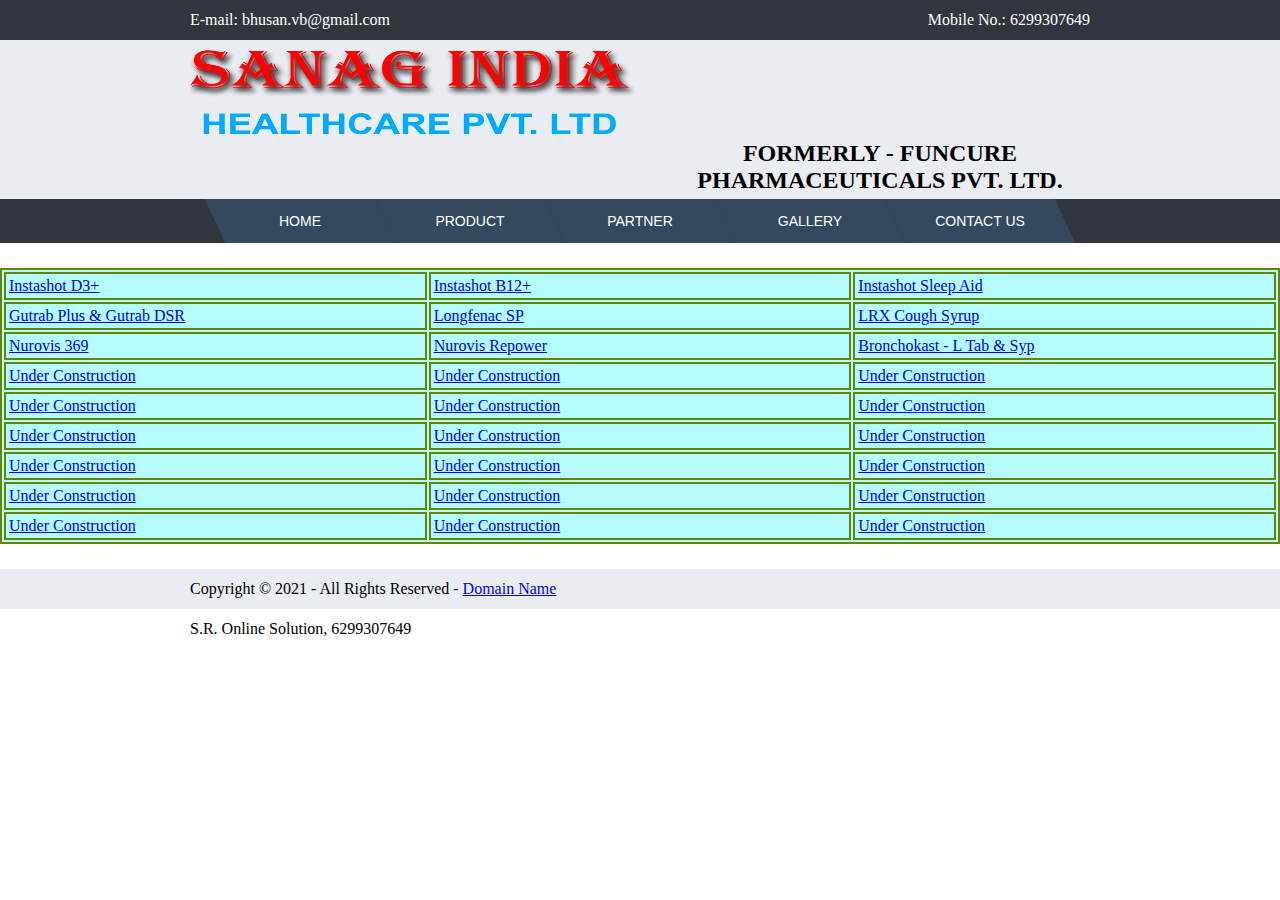
<file: AllProduct.html>
<!DOCTYPE html PUBLIC "-//W3C//DTD XHTML 1.0 Transitional//EN" "http://www.w3.org/TR/xhtml1/DTD/xhtml1-transitional.dtd">
<html xmlns="http://www.w3.org/1999/xhtml">
<head>
<meta http-equiv="Content-Type" content="text/html; charset=iso-8859-1" />
<title>Sanag India</title>
<link type="text/css" rel="stylesheet" href="mystyle.css"/>
<script src="jquery.js" type="text/javascript"></script>
<script src="jquery.cycle.all.js" type="text/javascript"></script>


<style>
table.GeneratedTable {
  width: 100%;
  background-color: #b3fbff;
border-collapse: separate;
  border-width: 2px;
  border-color: #668301;
  border-style: solid;
  color: #000000;
  margin-top:25px;
}

table.GeneratedTable td {
  border-width: 2px;
  border-color: #668301;
  border-style: solid;
  padding: 3px;
  width:20%;
}


</style>



</head>

<body>
	<div class="container dark">
		<div class="wrapper" id="top_div">
			<div id="top_left">
				E-mail: bhusan.vb@gmail.com
			</div>
			<div id="top_right">
				Mobile No.: 6299307649
			</div>
			<div id="clear">
			</div>
		</div>
	</div>
	<div class="container light">
		<div class="wrapper">
			<div id="logo-left">
				<img src="image/SANAG.png" id="logo"/>
			</div>
			<div id="logo-right">
				<h2>FORMERLY - FUNCURE PHARMACEUTICALS PVT. LTD.</h2>
			</div>
			</div>
			<div id="clear">
			</div>
		</div>
	</div>
	<div class="container dark">
		<div class="wrapper">
			<ul class="menu cf" style="position: relative; z-index: 900;">
			  	<li><a href="index.html">Home</a></li>
  				<li><a href="">Product</a>
    				<ul class="submenu">
					  <li><a href="Instashot-D3.html">Instashot D3+</a></li>
					  <li><a href="InstashotB12.html">Instashot B12+</a></li>
					  <li><a href="Instashot Sleepaid.html">Instashot Sleep Aid</a></li>
					  <li><a href="Gutrab.html">Gutrab Plus &amp; Gutrab DSR</a></li>
					  <li><a href="Longfenac.html">Longfenac SP</a></li>
					  <li><a href="LRX.html">LRX Cough Syrup</a></li>
					  <li><a href="Nurovis 369.html">Nurovis 369</a></li>
					  <li><a href="NurovisRepower.html">Nurovis Repower</a></li>
					  <li><a href="AllProduct.html">ALL PRODUCTS</a></li>
	 				</ul>			
  				</li>
			  <li><a href="">Partner</a>
			  		<ul class="submenu">
					  <li><a href="">Stokist</a></li>
					  <li><a href="">Retailer</a></li>
					</ul>
				</li>
			  <li><a href="">Gallery</a></li>
			  <li><a href="">Contact Us</a></li>
		  </ul>
		</div>
	</div>
	<div id="clear">
	</div>
	<table class="GeneratedTable">
  
  <tbody>
    <tr>
      <td><a href="Instashot-D3.html">Instashot D3+</a></td>
      <td><a href="InstashotB12.html">Instashot B12+</a></td>
      <td><a href="Instashot Sleepaid.html">Instashot Sleep Aid</a></td>
    </tr>
    <tr>
      <td><a href="Gutrab.html">Gutrab Plus &amp; Gutrab DSR</a></td>
      <td><a href="Longfenac.html">Longfenac SP</a></td>
      <td><a href="LRX.html">LRX Cough Syrup</a></td>
    </tr>
    <tr>
      <td><a href="Nurovis 369.html">Nurovis 369</a></td>
      <td><a href="NurovisRepower.html">Nurovis Repower</a></td>
      <td><a href="Bronchokast.html">Bronchokast - L Tab &amp; Syp</a></td>
    </tr>
    <tr>
      <td><a href="#">Under Construction</a></td>
      <td><a href="#">Under Construction</a></td>
      <td><a href="#">Under Construction</a></td>
    </tr>
    <tr>
      <td><a href="#">Under Construction</a></td>
      <td><a href="#">Under Construction</a></td>
      <td><a href="#">Under Construction</a></td>
    </tr>
    <tr>
      <td><a href="#">Under Construction</a></td>
      <td><a href="#">Under Construction</a></td>
      <td><a href="#">Under Construction</a></td>
    </tr>
    <tr>
      <td><a href="#">Under Construction</a></td>
      <td><a href="#">Under Construction</a></td>
      <td><a href="#">Under Construction</a></td>
    </tr>
    <tr>
      <td><a href="#">Under Construction</a></td>
      <td><a href="#">Under Construction</a></td>
      <td><a href="#">Under Construction</a></td>
    </tr>
    <tr>
      <td><a href="#">Under Construction</a></td>
      <td><a href="#">Under Construction</a></td>
      <td><a href="#">Under Construction</a></td>
    </tr>
  </tbody>
</table>

	<div id="clear">
	</div>
	

<div class="container light">
		<div class="wrapper" id="bottom_div">
			<div id="top_left">
				<p>Copyright &copy; 2021 - All Rights Reserved - <a href="#">Domain Name</a></p>
				<p>S.R. Online Solution, 6299307649</p>
			</div>
			
			<div id="clear">
			</div>
		</div>
	</div>


</body>
</html>
</file>
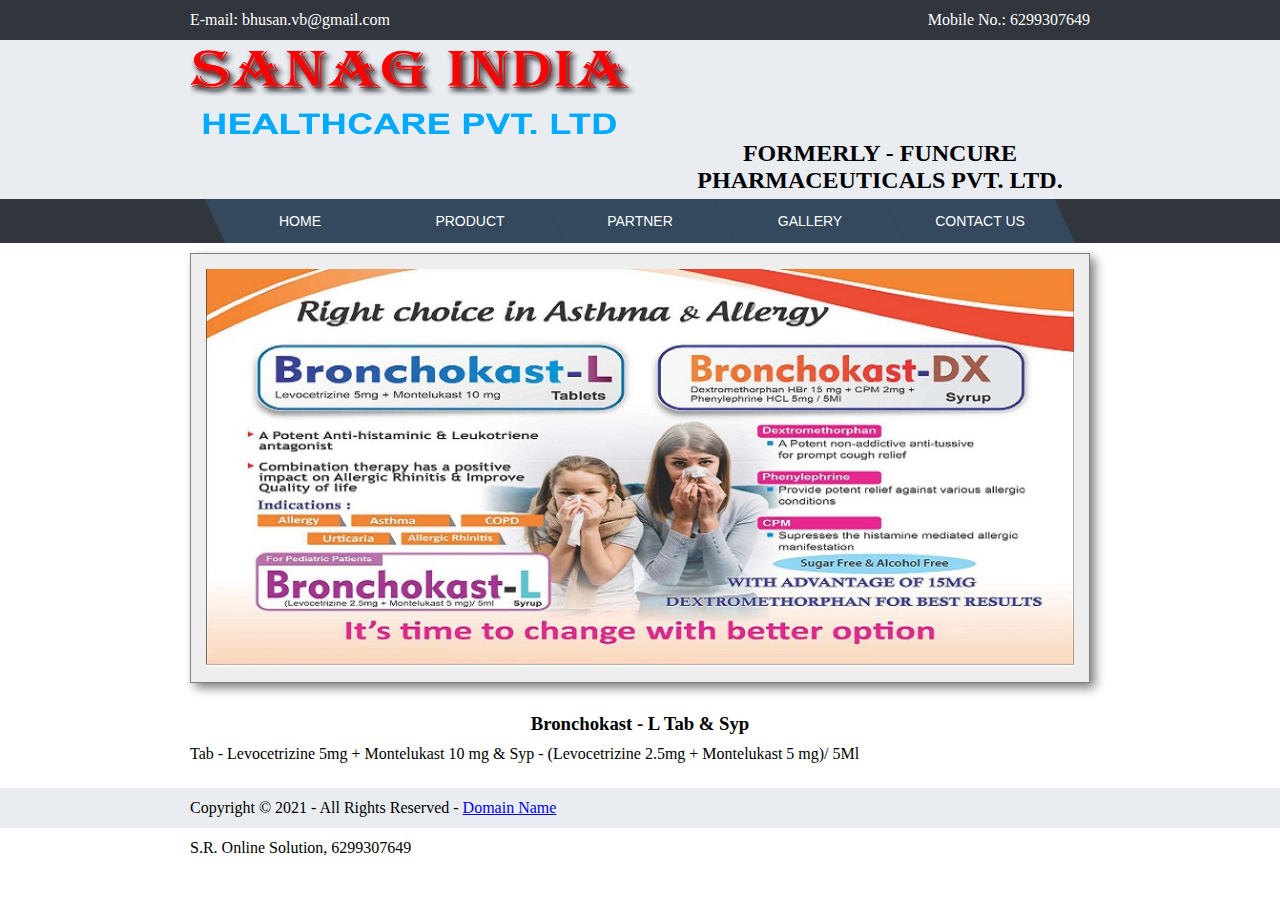
<file: Bronchokast.html>
<!DOCTYPE html PUBLIC "-//W3C//DTD XHTML 1.0 Transitional//EN" "http://www.w3.org/TR/xhtml1/DTD/xhtml1-transitional.dtd">
<html xmlns="http://www.w3.org/1999/xhtml">
<head>
<meta http-equiv="Content-Type" content="text/html; charset=iso-8859-1" />
<title>Sanag India</title>
<link type="text/css" rel="stylesheet" href="mystyle.css"/>
<script src="jquery.js" type="text/javascript"></script>
<script src="jquery.cycle.all.js" type="text/javascript"></script>
<script type="text/javascript">

/*	 $("#btFadeIn").click(function () {
            $('slider_image').fadeIn('slow');
        });*/
	/*$(document).ready(function()
	{
		$('#slider_image').cycle('fade');
	}
	);*/

</script>
<!-- <script type="text/javascript" src="http://ajax.googleapis.com/ajax/libs/jquery/1.3.2/jquery.min.js"></script>
    <script>
        $("#btFadeIn").click(function () {
            $('slider_image').fadeIn('slow');
        });
    </script>-->

</head>

<body>
	<div class="container dark">
		<div class="wrapper" id="top_div">
			<div id="top_left">
				E-mail: bhusan.vb@gmail.com
			</div>
			<div id="top_right">
				Mobile No.: 6299307649
			</div>
			<div id="clear">
			</div>
		</div>
	</div>
	<div class="container light">
		<div class="wrapper">
			<div id="logo-left">
				<img src="image/SANAG.png" id="logo"/>
			</div>
			<div id="logo-right">
				<h2>FORMERLY - FUNCURE PHARMACEUTICALS PVT. LTD.</h2>
			</div>
			</div>
			<div id="clear">
			</div>
		</div>
	</div>
	<div class="container dark">
		<div class="wrapper">
			<ul class="menu cf" style="position: relative; z-index: 900;">
			  	<li><a href="index.html">Home</a></li>
  				<li><a href="">Product</a>
    				<ul class="submenu">
					  <li><a href="Instashot-D3.html">Instashot D3+</a></li>
					  <li><a href="InstashotB12.html">Instashot B12+</a></li>
					  <li><a href="Instashot Sleepaid.html">Instashot Sleep Aid</a></li>
					  <li><a href="Gutrab.html">Gutrab Plus &amp; Gutrab DSR</a></li>
					  <li><a href="Longfenac.html">Longfenac SP</a></li>
					  <li><a href="LRX.html">LRX Cough Syrup</a></li>
					  <li><a href="Nurovis 369.html">Nurovis 369</a></li>
					  <li><a href="NurovisRepower.html">Nurovis Repower</a></li>
					  <li><a href="AllProduct.html">ALL PRODUCTS</a></li>
	 				</ul>			
  				</li>
			  <li><a href="">Partner</a>
			  		<ul class="submenu">
					  <li><a href="">Stokist</a></li>
					  <li><a href="">Retailer</a></li>
					</ul>
				</li>
			  <li><a href="">Gallery</a></li>
			  <li><a href="">Contact Us</a></li>
		  </ul>
		</div>
	</div>
	<div id="clear">
	</div>
	<div class="container">
		<div class="wrapper">
			<div id="slider_image">
				<img src="image/Bronchokast.jpg"/>
			</div>
		</div>
	</div>
	<div id="clear">
	</div>
	<div class="container">
		<div class="wrapper">
			<h3>Bronchokast - L Tab &amp; Syp</h3>
			<p>Tab - Levocetrizine 5mg + Montelukast 10 mg &amp; Syp - (Levocetrizine 2.5mg + Montelukast 5 mg)/ 5Ml</p>
		</div>
	</div>	

<div class="container light">
		<div class="wrapper" id="bottom_div">
			<div id="top_left">
				<p>Copyright &copy; 2021 - All Rights Reserved - <a href="#">Domain Name</a></p>
				<p>S.R. Online Solution, 6299307649</p>
			</div>
			
			<div id="clear">
			</div>
		</div>
	</div>


</body>
</html>
</file>
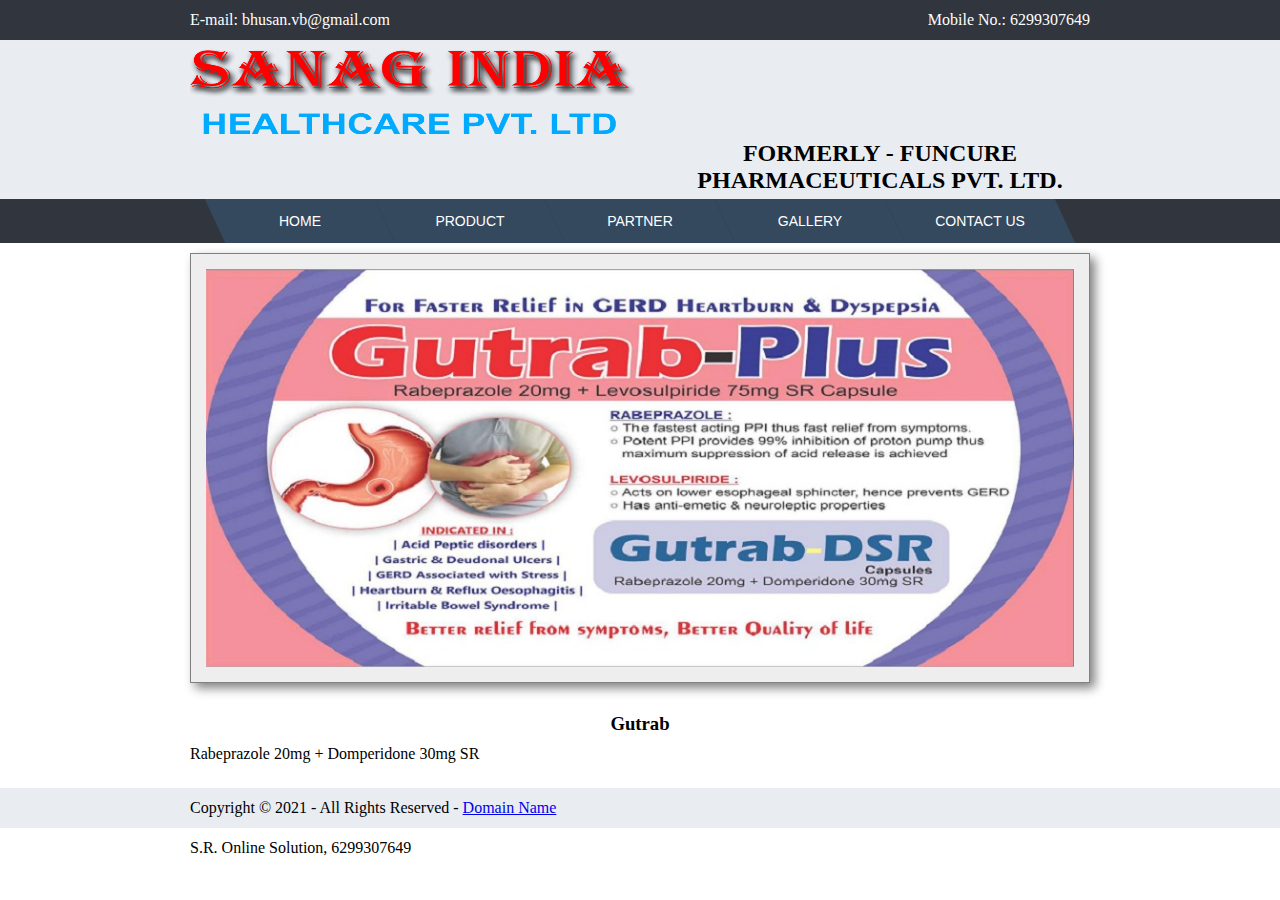
<file: Gutrab.html>
<!DOCTYPE html PUBLIC "-//W3C//DTD XHTML 1.0 Transitional//EN" "http://www.w3.org/TR/xhtml1/DTD/xhtml1-transitional.dtd">
<html xmlns="http://www.w3.org/1999/xhtml">
<head>
<meta http-equiv="Content-Type" content="text/html; charset=iso-8859-1" />
<title>Sanag India</title>
<link type="text/css" rel="stylesheet" href="mystyle.css"/>
<script src="jquery.js" type="text/javascript"></script>
<script src="jquery.cycle.all.js" type="text/javascript"></script>
<script type="text/javascript">

/*	 $("#btFadeIn").click(function () {
            $('slider_image').fadeIn('slow');
        });*/
	/*$(document).ready(function()
	{
		$('#slider_image').cycle('fade');
	}
	);*/

</script>
<!-- <script type="text/javascript" src="http://ajax.googleapis.com/ajax/libs/jquery/1.3.2/jquery.min.js"></script>
    <script>
        $("#btFadeIn").click(function () {
            $('slider_image').fadeIn('slow');
        });
    </script>-->

</head>

<body>
	<div class="container dark">
		<div class="wrapper" id="top_div">
			<div id="top_left">
				E-mail: bhusan.vb@gmail.com
			</div>
			<div id="top_right">
				Mobile No.: 6299307649
			</div>
			<div id="clear">
			</div>
		</div>
	</div>
	<div class="container light">
		<div class="wrapper">
			<div id="logo-left">
				<img src="image/SANAG.png" id="logo"/>
			</div>
			<div id="logo-right">
				<h2>FORMERLY - FUNCURE PHARMACEUTICALS PVT. LTD.</h2>
			</div>
			</div>
			<div id="clear">
			</div>
		</div>
	</div>
	<div class="container dark">
		<div class="wrapper">
			<ul class="menu cf" style="position: relative; z-index: 900;">
			  	<li><a href="index.html">Home</a></li>
  				<li><a href="">Product</a>
    				<ul class="submenu">
					  <li><a href="Instashot-D3.html">Instashot D3+</a></li>
					  <li><a href="InstashotB12.html">Instashot B12+</a></li>
					  <li><a href="Instashot Sleepaid.html">Instashot Sleep Aid</a></li>
					  <li><a href="Gutrab.html">Gutrab Plus &amp; Gutrab DSR</a></li>
					  <li><a href="Longfenac.html">Longfenac SP</a></li>
					  <li><a href="LRX.html">LRX Cough Syrup</a></li>
					  <li><a href="Nurovis 369.html">Nurovis 369</a></li>
					  <li><a href="NurovisRepower.html">Nurovis Repower</a></li>
					  <li><a href="AllProduct.html">ALL PRODUCTS</a></li>
	 				</ul>			
  				</li>
			  <li><a href="">Partner</a>
			  		<ul class="submenu">
					  <li><a href="">Stokist</a></li>
					  <li><a href="">Retailer</a></li>
					</ul>
				</li>
			  <li><a href="">Gallery</a></li>
			  <li><a href="">Contact Us</a></li>
		  </ul>
		</div>
	</div>
	<div id="clear">
	</div>
	<div class="container">
		<div class="wrapper">
			<div id="slider_image">
				<img src="image/Gutrab.jpg"/>
				
			</div>
		</div>
	</div>
	<div id="clear">
	</div>
	<div class="container">
		<div class="wrapper">
			<h3>Gutrab</h3>
			<p>Rabeprazole 20mg + Domperidone 30mg SR</p>
		</div>
	</div>	

<div class="container light">
		<div class="wrapper" id="bottom_div">
			<div id="top_left">
				<p>Copyright &copy; 2021 - All Rights Reserved - <a href="#">Domain Name</a></p>
				<p>S.R. Online Solution, 6299307649</p>
			</div>
			
			<div id="clear">
			</div>
		</div>
	</div>


</body>
</html>
</file>
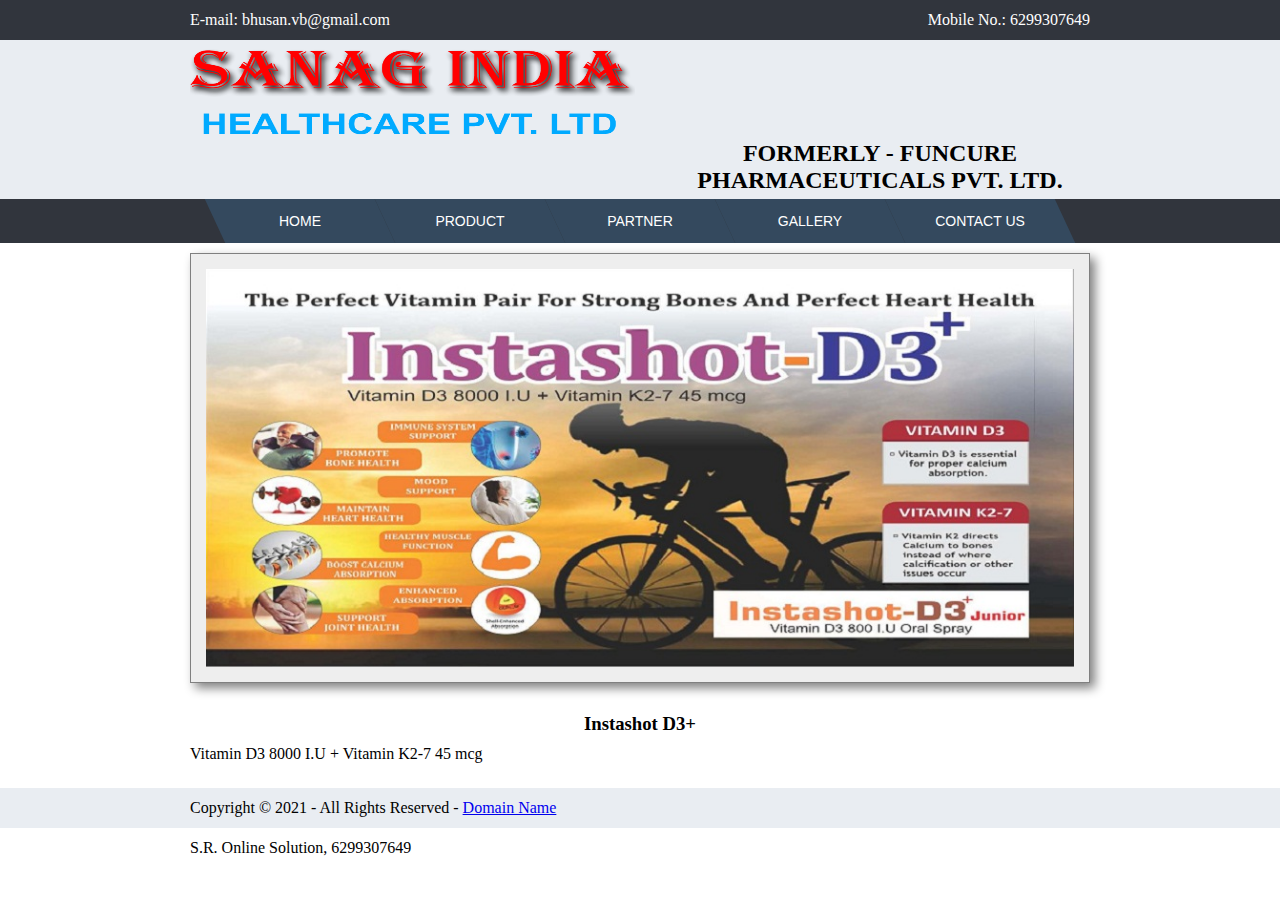
<file: Instashot-D3.html>
<!DOCTYPE html PUBLIC "-//W3C//DTD XHTML 1.0 Transitional//EN" "http://www.w3.org/TR/xhtml1/DTD/xhtml1-transitional.dtd">
<html xmlns="http://www.w3.org/1999/xhtml">
<head>
<meta http-equiv="Content-Type" content="text/html; charset=iso-8859-1" />
<title>Sanag India</title>
<link type="text/css" rel="stylesheet" href="mystyle.css"/>
<script src="jquery.js" type="text/javascript"></script>
<script src="jquery.cycle.all.js" type="text/javascript"></script>
<script type="text/javascript">

/*	 $("#btFadeIn").click(function () {
            $('slider_image').fadeIn('slow');
        });*/
	/*$(document).ready(function()
	{
		$('#slider_image').cycle('fade');
	}
	);*/

</script>
<!-- <script type="text/javascript" src="http://ajax.googleapis.com/ajax/libs/jquery/1.3.2/jquery.min.js"></script>
    <script>
        $("#btFadeIn").click(function () {
            $('slider_image').fadeIn('slow');
        });
    </script>-->

</head>

<body>
	<div class="container dark">
		<div class="wrapper" id="top_div">
			<div id="top_left">
				E-mail: bhusan.vb@gmail.com
			</div>
			<div id="top_right">
				Mobile No.: 6299307649
			</div>
			<div id="clear">
			</div>
		</div>
	</div>
	<div class="container light">
		<div class="wrapper">
			<div id="logo-left">
				<img src="image/SANAG.png" id="logo"/>
			</div>
			<div id="logo-right">
				<h2>FORMERLY - FUNCURE PHARMACEUTICALS PVT. LTD.</h2>
			</div>
			</div>
			<div id="clear">
			</div>
		</div>
	</div>
	<div class="container dark">
		<div class="wrapper">
			<ul class="menu cf" style="position: relative; z-index: 900;">
			  	<li><a href="index.html">Home</a></li>
  				<li><a href="">Product</a>
    				<ul class="submenu">
					  <li><a href="Instashot-D3.html">Instashot D3+</a></li>
					  <li><a href="InstashotB12.html">Instashot B12+</a></li>
					  <li><a href="Instashot Sleepaid.html">Instashot Sleep Aid</a></li>
					  <li><a href="Gutrab.html">Gutrab Plus &amp; Gutrab DSR</a></li>
					  <li><a href="Longfenac.html">Longfenac SP</a></li>
					  <li><a href="LRX.html">LRX Cough Syrup</a></li>
					 <li><a href="Nurovis 369.html">Nurovis 369</a></li>
					  <li><a href="NurovisRepower.html">Nurovis Repower</a></li>
					  <li><a href="AllProduct.html">ALL PRODUCTS</a></li>
	 				</ul>			
  				</li>
			  <li><a href="">Partner</a>
			  		<ul class="submenu">
					  <li><a href="">Stokist</a></li>
					  <li><a href="">Retailer</a></li>
					</ul>
				</li>
			  <li><a href="">Gallery</a></li>
			  <li><a href="">Contact Us</a></li>
		  </ul>
		</div>
	</div>
	<div id="clear">
	</div>
	<div class="container">
		<div class="wrapper">
			<div id="slider_image">
				<img src="image/Instashot D3.jpg"/>
				<!--<img src="image/Instashot sleepaid.jpg"/>
				<img src="image/InstashotB12.jpg"/>
				<img src="image/Bronchokast.jpg"/>
				<img src="image/Nurovis.jpg"/>
				<img src="image/Nurovis 369.jpg"/>
				<img src="image/Gutrab.jpg"/>
				<img src="image/Nurovis Repower.jpg"/>
				<img src="image/Rfx SCV.jpg"/>
				<img src="image/Gutrab.jpg"/>
				<img src="image/Longfenac.jpg"/>-->
			</div>
		</div>
	</div>
	<div id="clear">
	</div>
	<div class="container">
		<div class="wrapper">
			<h3>Instashot D3+</h3>
			<p>Vitamin D3 8000 I.U + Vitamin K2-7 45 mcg</p>
		</div>
	</div>	

<div class="container light">
		<div class="wrapper" id="bottom_div">
			<div id="top_left">
				<p>Copyright &copy; 2021 - All Rights Reserved - <a href="#">Domain Name</a></p>
				<p>S.R. Online Solution, 6299307649</p>
			</div>
			
			<div id="clear">
			</div>
		</div>
	</div>


</body>
</html>
</file>
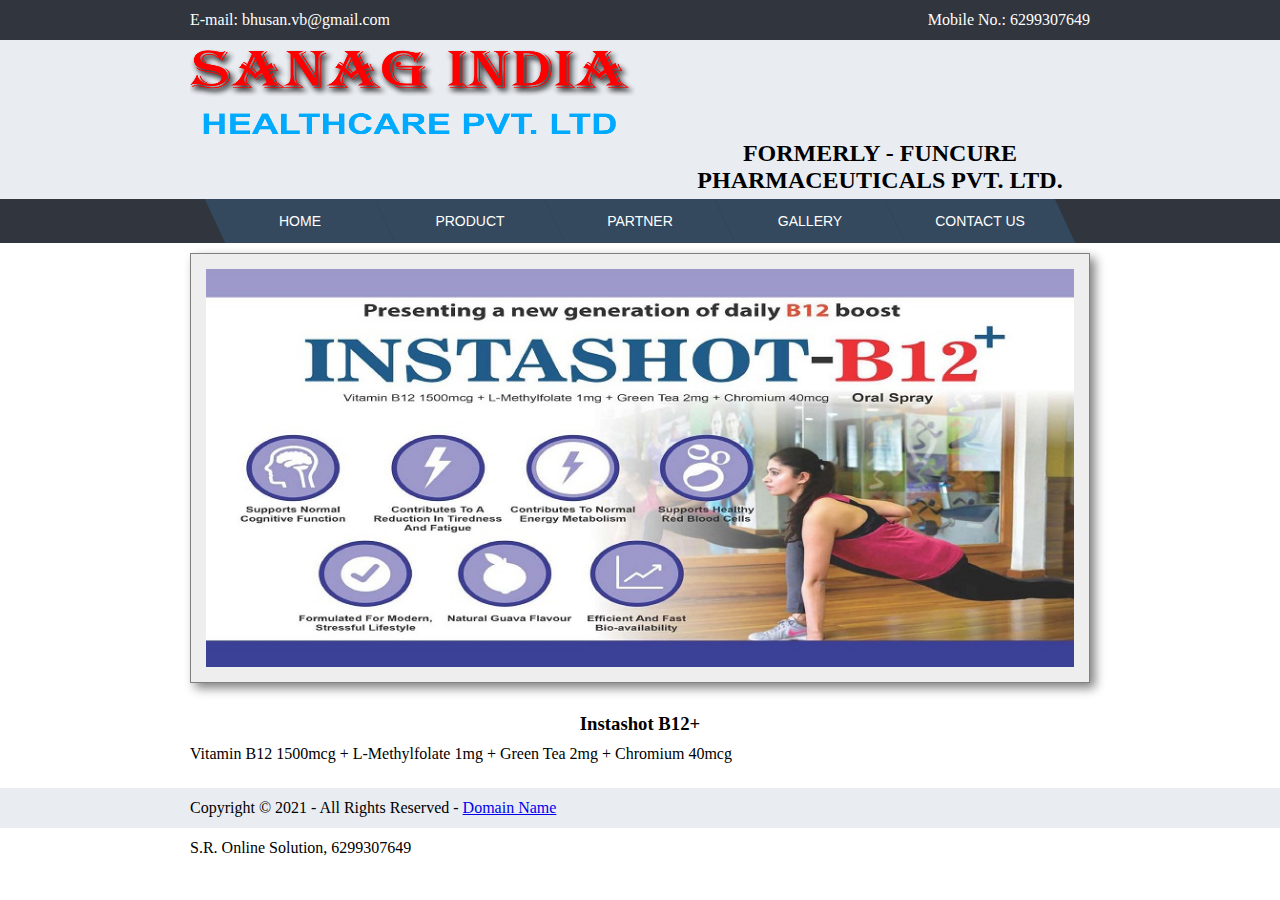
<file: InstashotB12.html>
<!DOCTYPE html PUBLIC "-//W3C//DTD XHTML 1.0 Transitional//EN" "http://www.w3.org/TR/xhtml1/DTD/xhtml1-transitional.dtd">
<html xmlns="http://www.w3.org/1999/xhtml">
<head>
<meta http-equiv="Content-Type" content="text/html; charset=iso-8859-1" />
<title>Sanag India</title>
<link type="text/css" rel="stylesheet" href="mystyle.css"/>
<script src="jquery.js" type="text/javascript"></script>
<script src="jquery.cycle.all.js" type="text/javascript"></script>
<script type="text/javascript">

/*	 $("#btFadeIn").click(function () {
            $('slider_image').fadeIn('slow');
        });*/
	/*$(document).ready(function()
	{
		$('#slider_image').cycle('fade');
	}
	);*/

</script>
<!-- <script type="text/javascript" src="http://ajax.googleapis.com/ajax/libs/jquery/1.3.2/jquery.min.js"></script>
    <script>
        $("#btFadeIn").click(function () {
            $('slider_image').fadeIn('slow');
        });
    </script>-->

</head>

<body>
	<div class="container dark">
		<div class="wrapper" id="top_div">
			<div id="top_left">
				E-mail: bhusan.vb@gmail.com
			</div>
			<div id="top_right">
				Mobile No.: 6299307649
			</div>
			<div id="clear">
			</div>
		</div>
	</div>
	<div class="container light">
		<div class="wrapper">
			<div id="logo-left">
				<img src="image/SANAG.png" id="logo"/>
			</div>
			<div id="logo-right">
				<h2>FORMERLY - FUNCURE PHARMACEUTICALS PVT. LTD.</h2>
			</div>
			</div>
			<div id="clear">
			</div>
		</div>
	</div>
	<div class="container dark">
		<div class="wrapper">
			<ul class="menu cf" style="position: relative; z-index: 900;">
			  	<li><a href="index.html">Home</a></li>
  				<li><a href="">Product</a>
    				<ul class="submenu">
					  <li><a href="Instashot-D3.html">Instashot D3+</a></li>
					  <li><a href="InstashotB12.html">Instashot B12+</a></li>
					  <li><a href="Instashot Sleepaid.html">Instashot Sleep Aid</a></li>
					  <li><a href="Gutrab.html">Gutrab Plus &amp; Gutrab DSR</a></li>
					  <li><a href="Longfenac.html">Longfenac SP</a></li>
					  <li><a href="LRX.html">LRX Cough Syrup</a></li>
					  <li><a href="Nurovis 369.html">Nurovis 369</a></li>
					  <li><a href="NurovisRepower.html">Nurovis Repower</a></li>
					  <li><a href="AllProduct.html">ALL PRODUCTS</a></li>
	 				</ul>			
  				</li>
			  <li><a href="">Partner</a>
			  		<ul class="submenu">
					  <li><a href="">Stokist</a></li>
					  <li><a href="">Retailer</a></li>
					</ul>
				</li>
			  <li><a href="">Gallery</a></li>
			  <li><a href="">Contact Us</a></li>
		  </ul>
		</div>
	</div>
	<div id="clear">
	</div>
	<div class="container">
		<div class="wrapper">
			<div id="slider_image">
				<img src="image/InstashotB12.jpg"/>
				
			</div>
		</div>
	</div>
	<div id="clear">
	</div>
	<div class="container">
		<div class="wrapper">
			<h3>Instashot B12+</h3>
			<p>Vitamin B12 1500mcg + L-Methylfolate 1mg + Green Tea 2mg + Chromium 40mcg</p>
		</div>
	</div>	

<div class="container light">
		<div class="wrapper" id="bottom_div">
			<div id="top_left">
				<p>Copyright &copy; 2021 - All Rights Reserved - <a href="#">Domain Name</a></p>
				<p>S.R. Online Solution, 6299307649</p>
			</div>
			
			<div id="clear">
			</div>
		</div>
	</div>


</body>
</html>
</file>
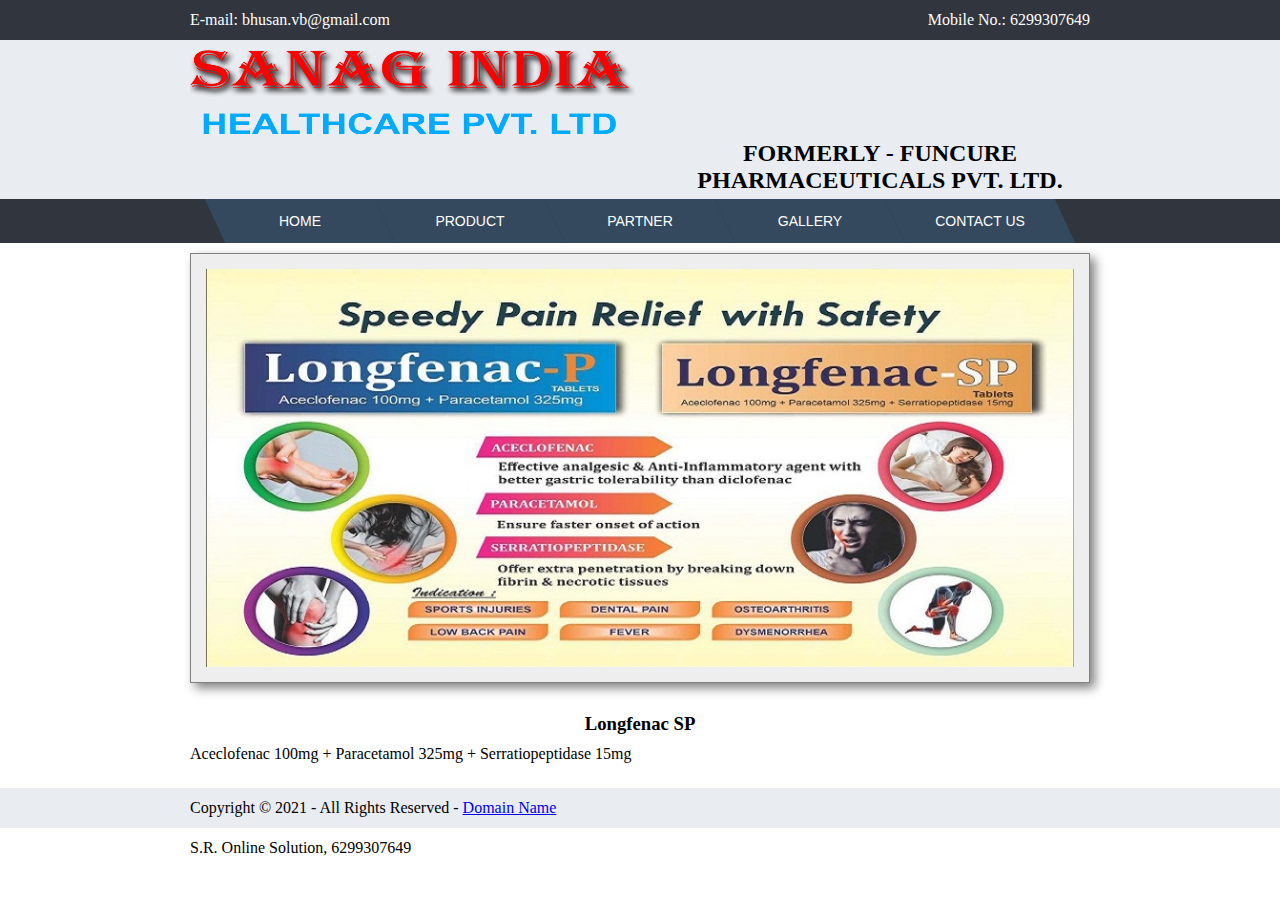
<file: Longfenac.html>
<!DOCTYPE html PUBLIC "-//W3C//DTD XHTML 1.0 Transitional//EN" "http://www.w3.org/TR/xhtml1/DTD/xhtml1-transitional.dtd">
<html xmlns="http://www.w3.org/1999/xhtml">
<head>
<meta http-equiv="Content-Type" content="text/html; charset=iso-8859-1" />
<title>Sanag India</title>
<link type="text/css" rel="stylesheet" href="mystyle.css"/>
<script src="jquery.js" type="text/javascript"></script>
<script src="jquery.cycle.all.js" type="text/javascript"></script>
<script type="text/javascript">

/*	 $("#btFadeIn").click(function () {
            $('slider_image').fadeIn('slow');
        });*/
	/*$(document).ready(function()
	{
		$('#slider_image').cycle('fade');
	}
	);*/

</script>
<!-- <script type="text/javascript" src="http://ajax.googleapis.com/ajax/libs/jquery/1.3.2/jquery.min.js"></script>
    <script>
        $("#btFadeIn").click(function () {
            $('slider_image').fadeIn('slow');
        });
    </script>-->

</head>

<body>
	<div class="container dark">
		<div class="wrapper" id="top_div">
			<div id="top_left">
				E-mail: bhusan.vb@gmail.com
			</div>
			<div id="top_right">
				Mobile No.: 6299307649
			</div>
			<div id="clear">
			</div>
		</div>
	</div>
	<div class="container light">
		<div class="wrapper">
			<div id="logo-left">
				<img src="image/SANAG.png" id="logo"/>
			</div>
			<div id="logo-right">
				<h2>FORMERLY - FUNCURE PHARMACEUTICALS PVT. LTD.</h2>
			</div>
			</div>
			<div id="clear">
			</div>
		</div>
	</div>
	<div class="container dark">
		<div class="wrapper">
			<ul class="menu cf" style="position: relative; z-index: 900;">
			  	<li><a href="index.html">Home</a></li>
  				<li><a href="">Product</a>
    				<ul class="submenu">
					  <li><a href="Instashot-D3.html">Instashot D3+</a></li>
					  <li><a href="InstashotB12.html">Instashot B12+</a></li>
					  <li><a href="Instashot Sleepaid.html">Instashot Sleep Aid</a></li>
					  <li><a href="Gutrab.html">Gutrab Plus &amp; Gutrab DSR</a></li>
					  <li><a href="Longfenac.html">Longfenac SP</a></li>
					  <li><a href="LRX.html">LRX Cough Syrup</a></li>
					  <li><a href="Nurovis 369.html">Nurovis 369</a></li>
					  <li><a href="NurovisRepower.html">Nurovis Repower</a></li>
					  <li><a href="AllProduct.html">ALL PRODUCTS</a></li>
	 				</ul>			
  				</li>
			  <li><a href="">Partner</a>
			  		<ul class="submenu">
					  <li><a href="">Stokist</a></li>
					  <li><a href="">Retailer</a></li>
					</ul>
				</li>
			  <li><a href="">Gallery</a></li>
			  <li><a href="">Contact Us</a></li>
		  </ul>
		</div>
	</div>
	<div id="clear">
	</div>
	<div class="container">
		<div class="wrapper">
			<div id="slider_image">
				<img src="image/Longfenac.jpg"/>
			</div>
		</div>
	</div>
	<div id="clear">
	</div>
	<div class="container">
		<div class="wrapper">
			<h3>Longfenac SP</h3>
			<p>Aceclofenac 100mg + Paracetamol 325mg + Serratiopeptidase 15mg</p>
		</div>
	</div>	

<div class="container light">
		<div class="wrapper" id="bottom_div">
			<div id="top_left">
				<p>Copyright &copy; 2021 - All Rights Reserved - <a href="#">Domain Name</a></p>
				<p>S.R. Online Solution, 6299307649</p>
			</div>
			
			<div id="clear">
			</div>
		</div>
	</div>


</body>
</html>
</file>
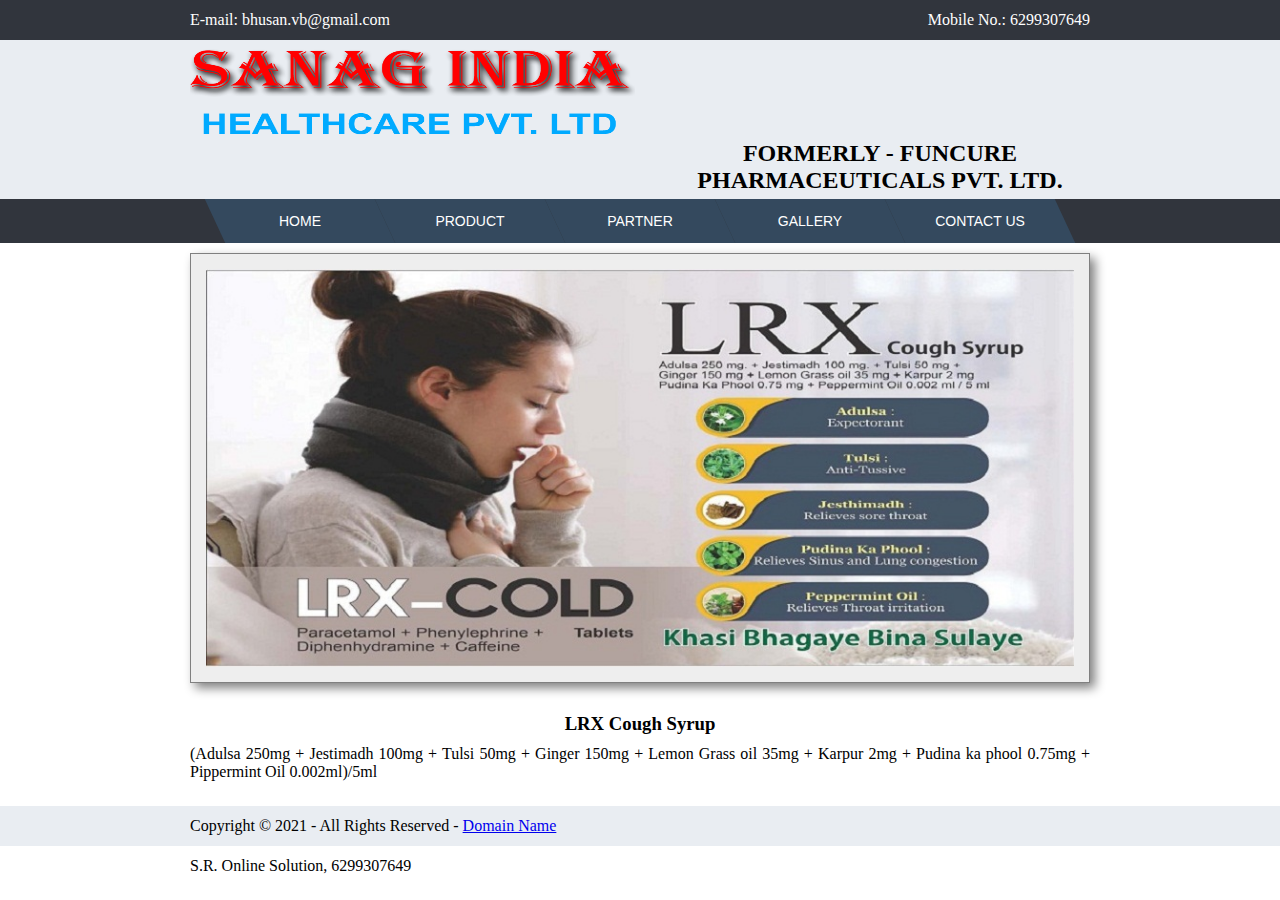
<file: LRX.html>
<!DOCTYPE html PUBLIC "-//W3C//DTD XHTML 1.0 Transitional//EN" "http://www.w3.org/TR/xhtml1/DTD/xhtml1-transitional.dtd">
<html xmlns="http://www.w3.org/1999/xhtml">
<head>
<meta http-equiv="Content-Type" content="text/html; charset=iso-8859-1" />
<title>Sanag India</title>
<link type="text/css" rel="stylesheet" href="mystyle.css"/>
<script src="jquery.js" type="text/javascript"></script>
<script src="jquery.cycle.all.js" type="text/javascript"></script>
<script type="text/javascript">

/*	 $("#btFadeIn").click(function () {
            $('slider_image').fadeIn('slow');
        });*/
	/*$(document).ready(function()
	{
		$('#slider_image').cycle('fade');
	}
	);*/

</script>
<!-- <script type="text/javascript" src="http://ajax.googleapis.com/ajax/libs/jquery/1.3.2/jquery.min.js"></script>
    <script>
        $("#btFadeIn").click(function () {
            $('slider_image').fadeIn('slow');
        });
    </script>-->

</head>

<body>
	<div class="container dark">
		<div class="wrapper" id="top_div">
			<div id="top_left">
				E-mail: bhusan.vb@gmail.com
			</div>
			<div id="top_right">
				Mobile No.: 6299307649
			</div>
			<div id="clear">
			</div>
		</div>
	</div>
	<div class="container light">
		<div class="wrapper">
			<div id="logo-left">
				<img src="image/SANAG.png" id="logo"/>
			</div>
			<div id="logo-right">
				<h2>FORMERLY - FUNCURE PHARMACEUTICALS PVT. LTD.</h2>
			</div>
			</div>
			<div id="clear">
			</div>
		</div>
	</div>
	<div class="container dark">
		<div class="wrapper">
			<ul class="menu cf" style="position: relative; z-index: 900;">
			  	<li><a href="index.html">Home</a></li>
  				<li><a href="">Product</a>
    				<ul class="submenu">
					  <li><a href="Instashot-D3.html">Instashot D3+</a></li>
					  <li><a href="InstashotB12.html">Instashot B12+</a></li>
					  <li><a href="Instashot Sleepaid.html">Instashot Sleep Aid</a></li>
					  <li><a href="Gutrab.html">Gutrab Plus &amp; Gutrab DSR</a></li>
					  <li><a href="Longfenac.html">Longfenac SP</a></li>
					  <li><a href="LRX.html">LRX Cough Syrup</a></li>
					 <li><a href="Nurovis 369.html">Nurovis 369</a></li>
					  <li><a href="NurovisRepower.html">Nurovis Repower</a></li>
					  <li><a href="AllProduct.html">ALL PRODUCTS</a></li>
	 				</ul>			
  				</li>
			  <li><a href="">Partner</a>
			  		<ul class="submenu">
					  <li><a href="">Stokist</a></li>
					  <li><a href="">Retailer</a></li>
					</ul>
				</li>
			  <li><a href="">Gallery</a></li>
			  <li><a href="">Contact Us</a></li>
		  </ul>
		</div>
	</div>
	<div id="clear">
	</div>
	<div class="container">
		<div class="wrapper">
			<div id="slider_image">
				<img src="image/LRX.jpg"/>
			</div>
		</div>
	</div>
	<div id="clear">
	</div>
	<div class="container">
		<div class="wrapper">
			<h3>LRX Cough Syrup</h3>
			<p>(Adulsa 250mg + Jestimadh 100mg + Tulsi 50mg + Ginger 150mg + Lemon Grass oil 35mg + Karpur 2mg + Pudina ka phool 0.75mg + Pippermint Oil 0.002ml)/5ml</p>
		</div>
	</div>	

<div class="container light">
		<div class="wrapper" id="bottom_div">
			<div id="top_left">
				<p>Copyright &copy; 2021 - All Rights Reserved - <a href="#">Domain Name</a></p>
				<p>S.R. Online Solution, 6299307649</p>
			</div>
			
			<div id="clear">
			</div>
		</div>
	</div>


</body>
</html>
</file>
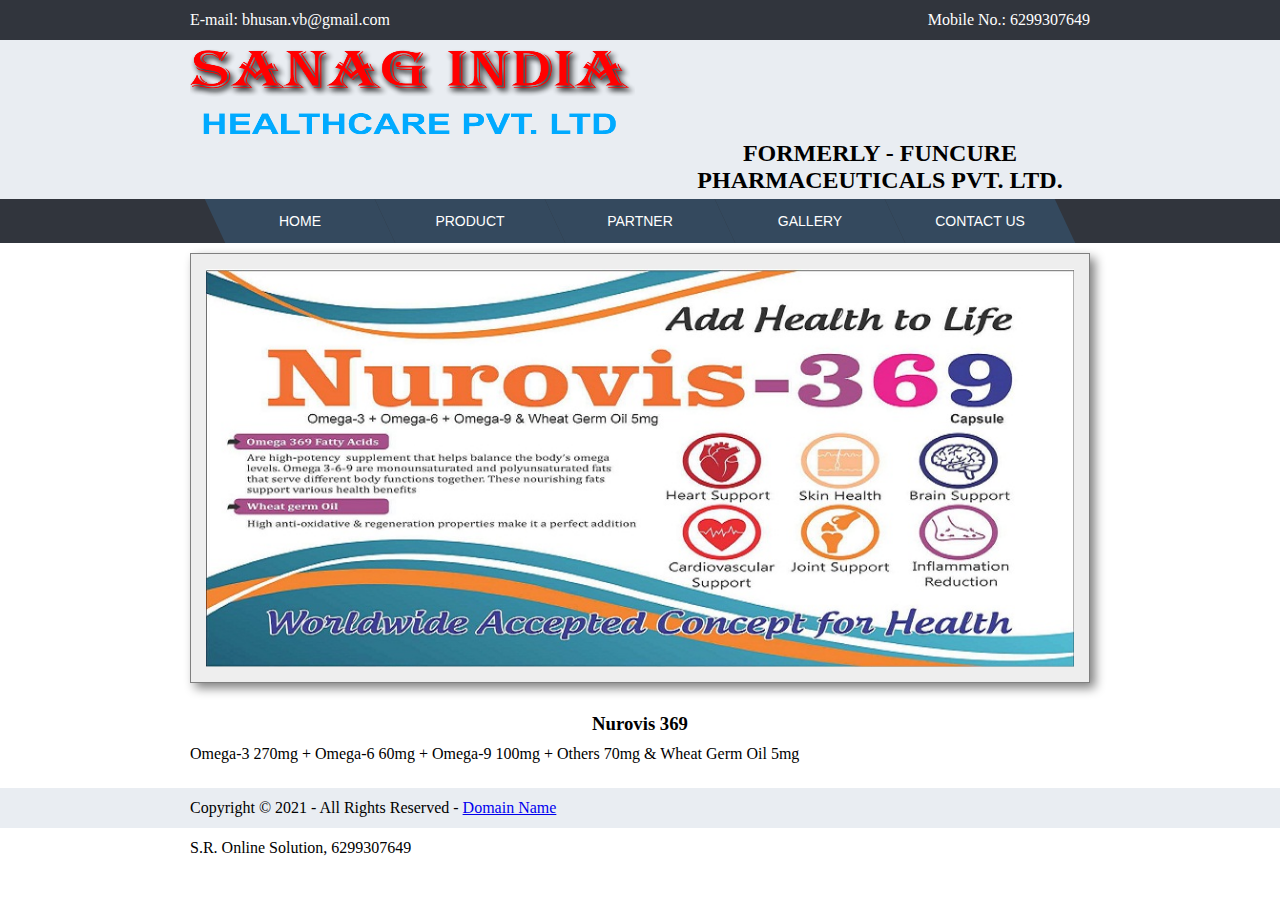
<file: Nurovis 369.html>
<!DOCTYPE html PUBLIC "-//W3C//DTD XHTML 1.0 Transitional//EN" "http://www.w3.org/TR/xhtml1/DTD/xhtml1-transitional.dtd">
<html xmlns="http://www.w3.org/1999/xhtml">
<head>
<meta http-equiv="Content-Type" content="text/html; charset=iso-8859-1" />
<title>Sanag India</title>
<link type="text/css" rel="stylesheet" href="mystyle.css"/>
<script src="jquery.js" type="text/javascript"></script>
<script src="jquery.cycle.all.js" type="text/javascript"></script>
<script type="text/javascript">

/*	 $("#btFadeIn").click(function () {
            $('slider_image').fadeIn('slow');
        });*/
	/*$(document).ready(function()
	{
		$('#slider_image').cycle('fade');
	}
	);*/

</script>
<!-- <script type="text/javascript" src="http://ajax.googleapis.com/ajax/libs/jquery/1.3.2/jquery.min.js"></script>
    <script>
        $("#btFadeIn").click(function () {
            $('slider_image').fadeIn('slow');
        });
    </script>-->

</head>

<body>
	<div class="container dark">
		<div class="wrapper" id="top_div">
			<div id="top_left">
				E-mail: bhusan.vb@gmail.com
			</div>
			<div id="top_right">
				Mobile No.: 6299307649
			</div>
			<div id="clear">
			</div>
		</div>
	</div>
	<div class="container light">
		<div class="wrapper">
			<div id="logo-left">
				<img src="image/SANAG.png" id="logo"/>
			</div>
			<div id="logo-right">
				<h2>FORMERLY - FUNCURE PHARMACEUTICALS PVT. LTD.</h2>
			</div>
			</div>
			<div id="clear">
			</div>
		</div>
	</div>
	<div class="container dark">
		<div class="wrapper">
			<ul class="menu cf" style="position: relative; z-index: 900;">
			  	<li><a href="index.html">Home</a></li>
  				<li><a href="">Product</a>
    				<ul class="submenu">
					  <li><a href="Instashot-D3.html">Instashot D3+</a></li>
					  <li><a href="InstashotB12.html">Instashot B12+</a></li>
					  <li><a href="Instashot Sleepaid.html">Instashot Sleep Aid</a></li>
					  <li><a href="Gutrab.html">Gutrab Plus &amp; Gutrab DSR</a></li>
					  <li><a href="Longfenac.html">Longfenac SP</a></li>
					  <li><a href="LRX.html">LRX Cough Syrup</a></li>
					  <li><a href="Nurovis 369.html">Nurovis 369</a></li>
					  <li><a href="NurovisRepower.html">Nurovis Repower</a></li>
					  <li><a href="AllProduct.html">ALL PRODUCTS</a></li>
	 				</ul>			
  				</li>
			  <li><a href="">Partner</a>
			  		<ul class="submenu">
					  <li><a href="">Stokist</a></li>
					  <li><a href="">Retailer</a></li>
					</ul>
				</li>
			  <li><a href="">Gallery</a></li>
			  <li><a href="">Contact Us</a></li>
		  </ul>
		</div>
	</div>
	<div id="clear">
	</div>
	<div class="container">
		<div class="wrapper">
			<div id="slider_image">
				<img src="image/Nurovis 369.jpg"/>
			</div>
		</div>
	</div>
	<div id="clear">
	</div>
	<div class="container">
		<div class="wrapper">
			<h3>Nurovis 369</h3>
			<p>Omega-3 270mg + Omega-6 60mg + Omega-9 100mg + Others 70mg & Wheat Germ Oil 5mg</p>
		</div>
	</div>	

<div class="container light">
		<div class="wrapper" id="bottom_div">
			<div id="top_left">
				<p>Copyright &copy; 2021 - All Rights Reserved - <a href="#">Domain Name</a></p>
				<p>S.R. Online Solution, 6299307649</p>
			</div>
			
			<div id="clear">
			</div>
		</div>
	</div>


</body>
</html>
</file>
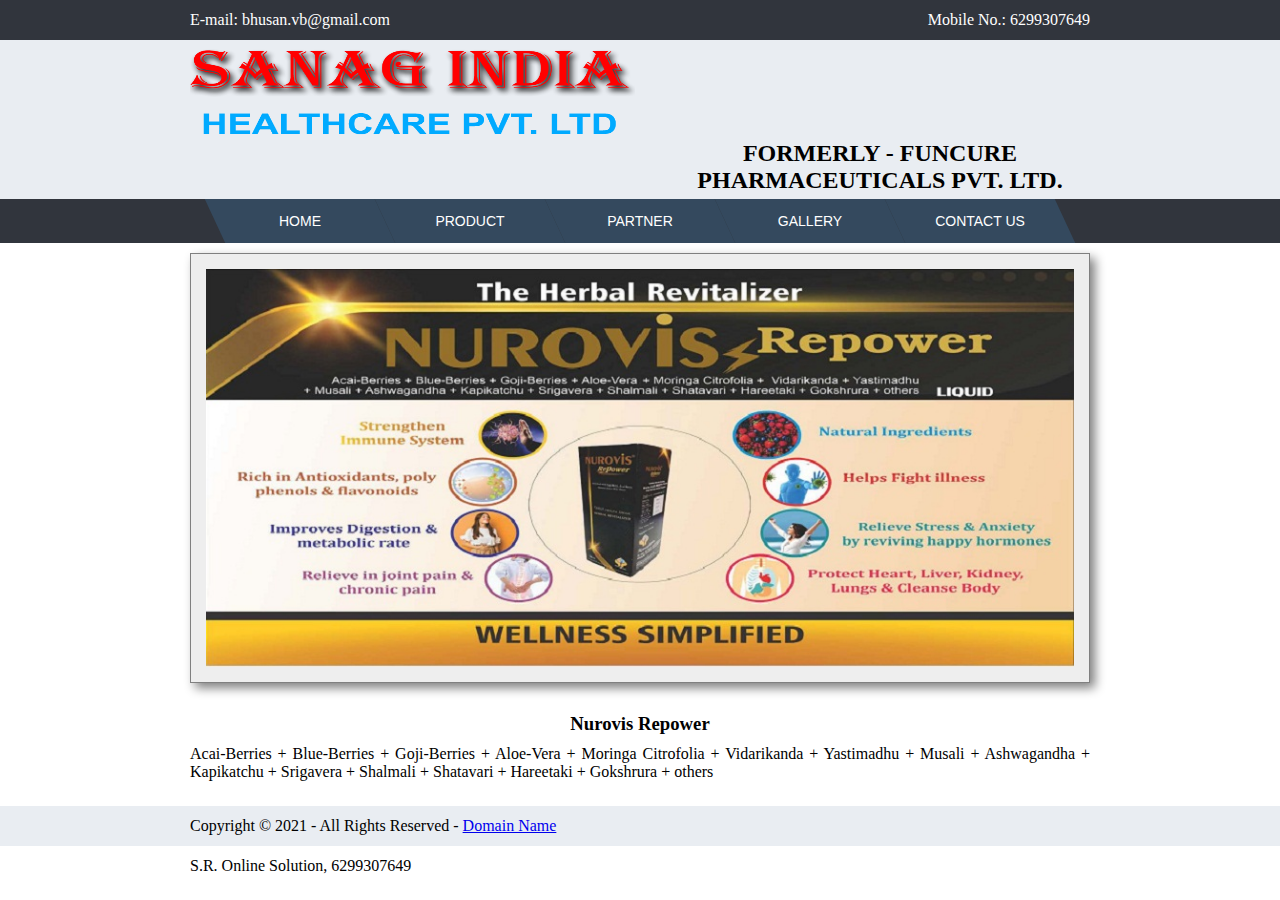
<file: NurovisRepower.html>
<!DOCTYPE html PUBLIC "-//W3C//DTD XHTML 1.0 Transitional//EN" "http://www.w3.org/TR/xhtml1/DTD/xhtml1-transitional.dtd">
<html xmlns="http://www.w3.org/1999/xhtml">
<head>
<meta http-equiv="Content-Type" content="text/html; charset=iso-8859-1" />
<title>Sanag India</title>
<link type="text/css" rel="stylesheet" href="mystyle.css"/>
<script src="jquery.js" type="text/javascript"></script>
<script src="jquery.cycle.all.js" type="text/javascript"></script>
<script type="text/javascript">

/*	 $("#btFadeIn").click(function () {
            $('slider_image').fadeIn('slow');
        });*/
	/*$(document).ready(function()
	{
		$('#slider_image').cycle('fade');
	}
	);*/

</script>
<!-- <script type="text/javascript" src="http://ajax.googleapis.com/ajax/libs/jquery/1.3.2/jquery.min.js"></script>
    <script>
        $("#btFadeIn").click(function () {
            $('slider_image').fadeIn('slow');
        });
    </script>-->

</head>

<body>
	<div class="container dark">
		<div class="wrapper" id="top_div">
			<div id="top_left">
				E-mail: bhusan.vb@gmail.com
			</div>
			<div id="top_right">
				Mobile No.: 6299307649
			</div>
			<div id="clear">
			</div>
		</div>
	</div>
	<div class="container light">
		<div class="wrapper">
			<div id="logo-left">
				<img src="image/SANAG.png" id="logo"/>
			</div>
			<div id="logo-right">
				<h2>FORMERLY - FUNCURE PHARMACEUTICALS PVT. LTD.</h2>
			</div>
			</div>
			<div id="clear">
			</div>
		</div>
	</div>
	<div class="container dark">
		<div class="wrapper">
			<ul class="menu cf" style="position: relative; z-index: 900;">
			  	<li><a href="index.html">Home</a></li>
  				<li><a href="">Product</a>
    				<ul class="submenu">
					  <li><a href="Instashot-D3.html">Instashot D3+</a></li>
					  <li><a href="InstashotB12.html">Instashot B12+</a></li>
					  <li><a href="Instashot Sleepaid.html">Instashot Sleep Aid</a></li>
					  <li><a href="Gutrab.html">Gutrab Plus &amp; Gutrab DSR</a></li>
					  <li><a href="Longfenac.html">Longfenac SP</a></li>
					  <li><a href="LRX.html">LRX Cough Syrup</a></li>
					  <li><a href="Nurovis 369.html">Nurovis 369</a></li>
					  <li><a href="NurovisRepower.html">Nurovis Repower</a></li>
					  <li><a href="AllProduct.html">ALL PRODUCTS</a></li>
	 				</ul>			
  				</li>
			  <li><a href="">Partner</a>
			  		<ul class="submenu">
					  <li><a href="">Stokist</a></li>
					  <li><a href="">Retailer</a></li>
					</ul>
				</li>
			  <li><a href="">Gallery</a></li>
			  <li><a href="">Contact Us</a></li>
		  </ul>
		</div>
	</div>
	<div id="clear">
	</div>
	<div class="container">
		<div class="wrapper">
			<div id="slider_image">
				<img src="image/Nurovis Repower.jpg"/>
				
			</div>
		</div>
	</div>
	<div id="clear">
	</div>
	<div class="container">
		<div class="wrapper">
			<h3>Nurovis Repower</h3>
			<p>Acai-Berries + Blue-Berries + Goji-Berries + Aloe-Vera + Moringa Citrofolia + Vidarikanda + Yastimadhu + Musali + Ashwagandha + Kapikatchu + Srigavera + Shalmali + Shatavari + Hareetaki + Gokshrura + others</p>
		</div>
	</div>	

<div class="container light">
		<div class="wrapper" id="bottom_div">
			<div id="top_left">
				<p>Copyright &copy; 2021 - All Rights Reserved - <a href="#">Domain Name</a></p>
				<p>S.R. Online Solution, 6299307649</p>
			</div>
			
			<div id="clear">
			</div>
		</div>
	</div>


</body>
</html>
</file>
<file: mystyle.css>
/* CSS Document */
*
{
	margin:0px;
	padding:0px;
}
.container
{
/*	background-color: #999999;*/
	width:100%;
	
}
.wrapper
{
	width:900px;
	margin:auto
}
.dark
{
	background-color:#31353d;
	color:white;
}
.light
{
	background-color:#e9edf2;
}
#top_left
{
	display:inline-block;
}
#top_right
{
	float:right;
}
#bottom_div
{
	height:40px;
	line-height:40px;
	margin-top:25px;
	
}

#top_div
{
	height:40px;
	line-height:40px;
}
#clear
{
	clear:both;	
}
#logo
{
	height:100px;
	width:445px;
	
}
#logo-left
{
	display:inlibe-block;
}
#logo-right
{
	float:right;
	width:420px;
	text-align:center;
	padding-bottom:5px;
}
ul
{
	list-style:none;	
}
/*ul li
{
	
	width:170px;
	display:inline-block;
	height:35px;
	line-height:35px;
	text-align:center;
	position:relative;
	border: 1px solid red;
}*/
/*ul li a
{
	color:white;
	text-decoration:none;
	display:block;
}
ul li a:hover
{
	background-color:orange;
	color:black;*/
}
#slider_image
{
	height:450px;
	z-index:9999;
}
#slider_image img
{
	width:868px;
	border:1px solid grey;
	padding:15px;
	background:#eee;
	box-shadow: 5px 5px 10px grey;
	margin-top:10px;
	margin-bottom:15px;
	z-index:9999;
}
h3
{
	text-align:center;
	margin-bottom:10px;
	margin-top:15px;
}
p
{
	text-align:justify;
}
/*ul li ul li
{
	display:none;
}
ul li:hover ul li
{
	display:block;
}*/





/* Clearing floats */
.cf:before,
.cf:after {
  content: " ";
  display: table;
}

.cf:after {
  clear: both;
}

.cf {
  *zoom: 1;
}

/* Mini reset, no margins, paddings or bullets */
.menu,
.submenu {
  margin: 0;
  padding: 0;
  list-style: none;
  
}

/* Main level */
.menu {			
  margin: 0px auto;
  width: 900px;
  /* http://www.red-team-design.com/horizontal-centering-using-css-fit-content-value */
  width: -moz-fit-content;
  width: -webkit-fit-content;
  
}

.menu > li {
  background: #34495e;
  float: left;
  position: relative;
  transform: skewX(25deg);
  width:170px;
  text-align:center;
 
 	
 
 }

.menu a {
  display: block;
  color: #fff;
  text-transform: uppercase;
  text-decoration: none;
  font-family: Arial, Helvetica;
  font-size: 14px;
}		

.menu li:hover {
  background: #e74c3c;
}		

.menu > li > a {
  transform: skewX(-25deg);
  padding: 1em 2em;
}

/* Dropdown */
.submenu {
  position: absolute;
  width: 300px;
  left: 40%; margin-left: -90px;
  transform: skewX(-25deg);
  transform-origin: left top;
}

.submenu li {
  background-color: #34495e;
  position: relative;
  overflow: hidden;		
}						

.submenu > li > a {
  padding: 1em 2em;			
}

.submenu > li::after {
  content: '';
  position: absolute;
  top: -125%;
  height: 100%;
  width: 100%;			
  box-shadow: 0 0 50px rgba(0, 0, 0, .9);			
}		

/* Odd stuff */
.submenu > li:nth-child(odd){
  transform: skewX(-25deg) translateX(0);
}

.submenu > li:nth-child(odd) > a {
  transform: skewX(25deg);
}

.submenu > li:nth-child(odd)::after {
  right: -50%;
  transform: skewX(-25deg) rotate(3deg);
}				

/* Even stuff */
.submenu > li:nth-child(even){
  transform: skewX(25deg) translateX(0);
}

.submenu > li:nth-child(even) > a {
  transform: skewX(-25deg);
}

.submenu > li:nth-child(even)::after {
  left: -50%;
  transform: skewX(25deg) rotate(3deg);
}

/* Show dropdown */
.submenu,
.submenu li {
  opacity: 0;
  visibility: hidden;			
}

.submenu li {
  transition: .2s ease transform;
}

.menu > li:hover .submenu,
.menu > li:hover .submenu li {
  opacity: 1;
  visibility: visible;
}		

.menu > li:hover .submenu li:nth-child(even){
  transform: skewX(25deg) translateX(15px);			
}

.menu > li:hover .submenu li:nth-child(odd){
  transform: skewX(-25deg) translateX(-15px);			
}
</file>
